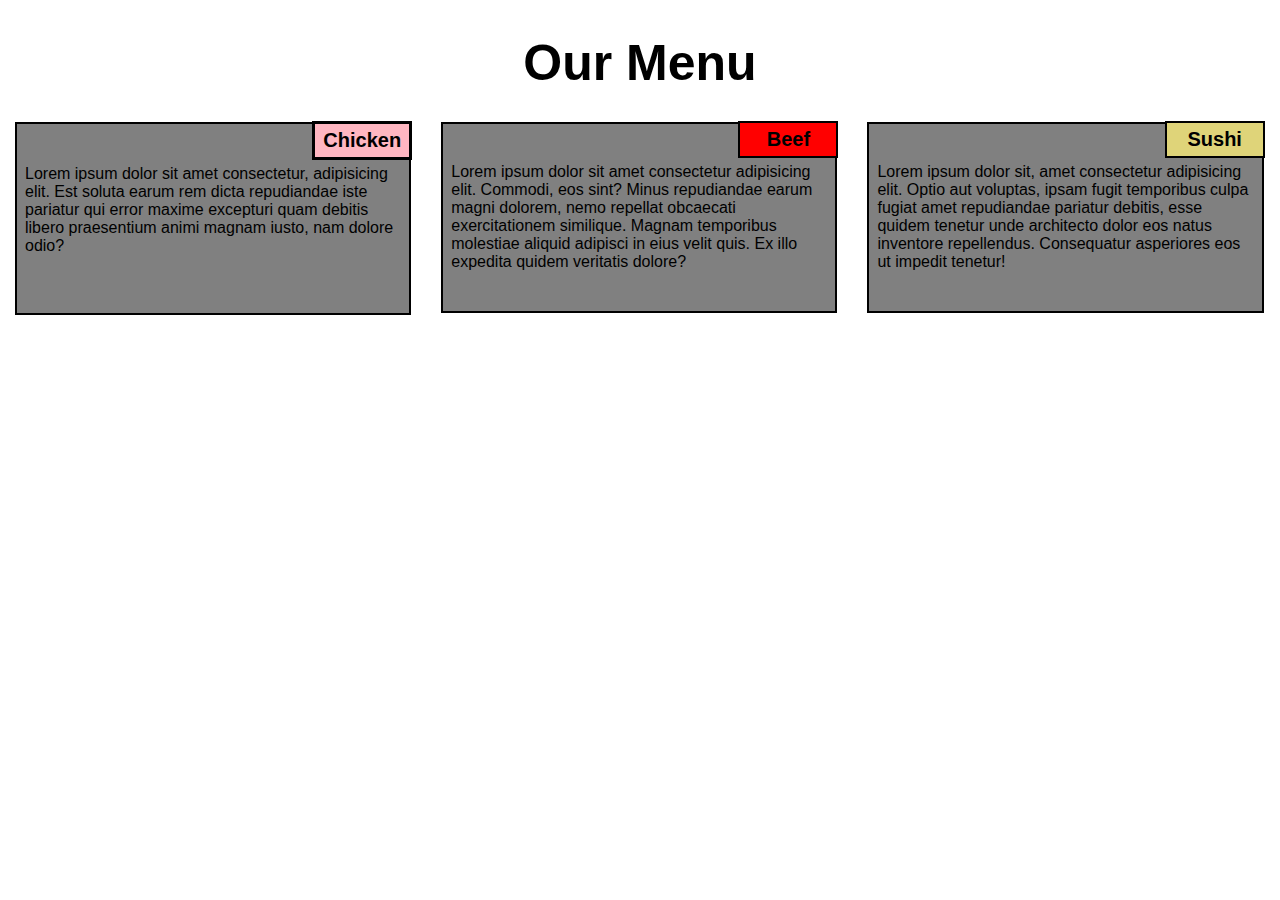
<file: mod2_solution/index.html>
<!DOCTYPE html>
<html lang="en">
<head>
    <meta charset="UTF-8">
    <meta name="viewport" content="width=device-width, initial-scale=1.0">
    <title>module2-solution</title>
    <link rel="stylesheet"  href="css/style.css">
</head>
<body>
    <h1>Our Menu</h1>
    <section class="column-lg-4 colmn-md-6 colmn-sm-12">
    <div>
        <p class="item1">Chicken</p>
        <p class="content">Lorem ipsum dolor sit amet consectetur, adipisicing elit. Est soluta earum rem dicta repudiandae iste pariatur qui error maxime excepturi quam debitis libero praesentium animi magnam iusto, nam dolore odio?</p>
    </div>
</section>
    <section class="column-lg-4 colmn-md-6 colmn-sm-12">
    <div>
        <p class="item2">Beef</p>
        <p class="content">Lorem ipsum dolor sit amet consectetur adipisicing elit. Commodi, eos sint? Minus repudiandae earum magni dolorem, nemo repellat obcaecati exercitationem similique. Magnam temporibus molestiae aliquid adipisci in eius velit quis.
        Ex illo expedita quidem veritatis dolore? </p>
    </div></section>
    <section class="column-lg-4 colmn-md-12 colmn-sm-12">
<div>
    <p class="item3">Sushi</p>
    <p class="content">Lorem ipsum dolor sit, amet consectetur adipisicing elit. Optio aut voluptas, ipsam fugit temporibus culpa fugiat amet repudiandae pariatur debitis, esse quidem tenetur unde architecto dolor eos natus inventore repellendus. Consequatur asperiores  eos ut impedit tenetur!</p>
</div>
</body>
</html>
</file>
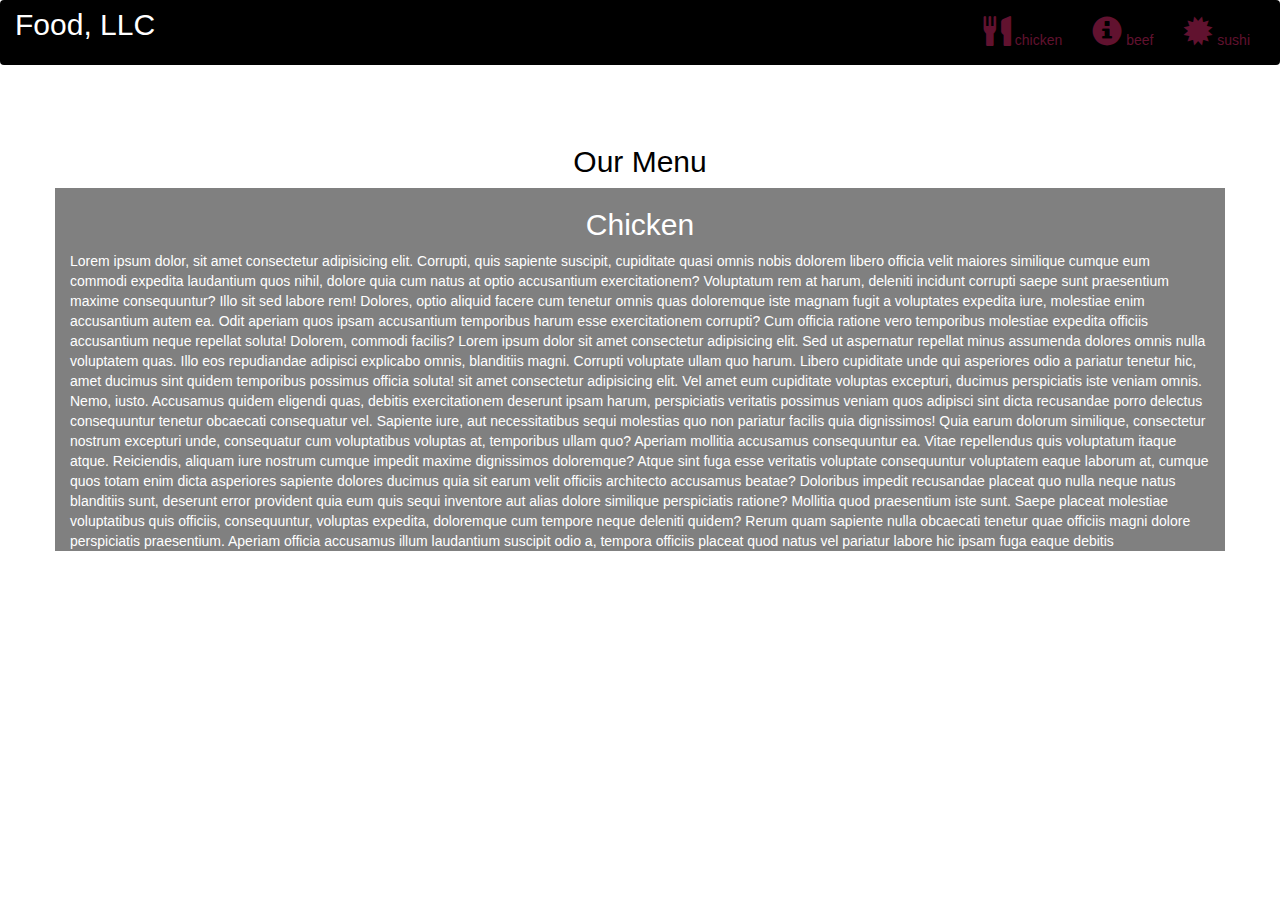
<file: mod3_solution/index.html>
<!DOCTYPE html>
<html lang="en">
<head>
  <title>Bootstrap Example</title>
  <meta charset="utf-8">
  <meta name="viewport" content="width=device-width, initial-scale=1">
  <link rel="stylesheet" href="https://maxcdn.bootstrapcdn.com/bootstrap/3.4.1/css/bootstrap.min.css">
  <link rel="stylesheet" type="text/css" href="style.css">
  <script src="https://ajax.googleapis.com/ajax/libs/jquery/3.5.1/jquery.min.js"></script>
  <script src="https://maxcdn.bootstrapcdn.com/bootstrap/3.4.1/js/bootstrap.min.js"></script>
</head>
<body>

<nav class="navbar navbar-inverse">
  <div class="container-fluid">
    <div class="navbar-header">
      <button type="button" class="navbar-toggle" data-toggle="collapse" data-target="#myNavbar">
        <span class="icon-bar"></span>
        <span class="icon-bar"></span>
        <span class="icon-bar"></span>                        
      </button>
      <a class="navbar-brand" href="#" >Food, LLC</a>
    </div>
    <div class="collapse navbar-collapse" id="Nbar">
    
      <ul class="nav navbar-nav navbar-right" >
        <li style>
        <a href="#" > 
        <span class="glyphicon glyphicon-cutlery"></span> chicken</a>
        </li>
        <li>
        <a href="#" >
        <span class="glyphicon glyphicon-info-sign"></span> beef</a>
        </li>
        <li>
        <a href="#">
        <span class="glyphicon glyphicon-certificate"></span> sushi</a>
        </li>
      </ul>
    </div>
  </div>
</nav>
<br>
<br>  
<h1>
    <p class="text-center">Our Menu</p></h1>


<div id="main-content" class="container">
  <div id="home-tiles" class="row">
      <div class="col-md-12 col-sm-12 col-xs-12">
            
            <p id="chicken">
          <h2>Chicken</h2>
          Lorem ipsum dolor, sit amet consectetur adipisicing elit. Corrupti, quis sapiente suscipit, cupiditate quasi omnis nobis dolorem libero officia velit maiores similique cumque eum commodi expedita laudantium quos nihil, dolore quia cum natus at optio accusantium exercitationem? Voluptatum rem at harum, deleniti incidunt corrupti saepe sunt praesentium maxime consequuntur? Illo sit sed labore rem! Dolores, optio aliquid facere cum tenetur omnis quas doloremque iste magnam fugit a voluptates expedita iure, molestiae enim accusantium autem ea. Odit aperiam quos ipsam accusantium temporibus harum esse exercitationem corrupti? Cum officia ratione vero temporibus molestiae expedita officiis accusantium neque repellat soluta! Dolorem, commodi facilis? Lorem ipsum dolor sit amet consectetur adipisicing elit. Sed ut aspernatur repellat minus assumenda dolores omnis nulla voluptatem quas. Illo eos repudiandae adipisci explicabo omnis, blanditiis magni. Corrupti voluptate ullam quo harum. Libero cupiditate unde qui asperiores odio a pariatur tenetur hic, amet ducimus sint quidem temporibus possimus officia soluta! sit amet consectetur adipisicing elit. Vel amet eum cupiditate voluptas excepturi, ducimus perspiciatis iste veniam omnis. Nemo, iusto. Accusamus quidem eligendi quas, debitis exercitationem deserunt ipsam harum, perspiciatis veritatis possimus veniam quos adipisci sint dicta recusandae porro delectus consequuntur tenetur obcaecati consequatur vel. Sapiente iure, aut necessitatibus sequi molestias quo non pariatur facilis quia dignissimos! Quia earum dolorum similique, consectetur nostrum excepturi unde, consequatur cum voluptatibus voluptas at, temporibus ullam quo? Aperiam mollitia accusamus consequuntur ea. Vitae repellendus quis voluptatum itaque atque. Reiciendis, aliquam iure nostrum cumque impedit maxime dignissimos doloremque? Atque sint fuga esse veritatis voluptate consequuntur voluptatem eaque laborum at, cumque quos totam enim dicta asperiores sapiente dolores ducimus quia sit earum velit officiis architecto accusamus beatae? Doloribus impedit recusandae placeat quo nulla neque natus blanditiis sunt, deserunt error provident quia eum quis sequi inventore aut alias dolore similique perspiciatis ratione? Mollitia quod praesentium iste sunt. Saepe placeat molestiae voluptatibus quis officiis, consequuntur, voluptas expedita, doloremque cum tempore neque deleniti quidem? Rerum quam sapiente nulla obcaecati tenetur quae officiis magni dolore perspiciatis praesentium. Aperiam officia accusamus illum laudantium suscipit odio a, tempora officiis placeat quod natus vel pariatur labore hic ipsam fuga eaque debitis 
      </div>
    </div>
</div>

</body>
</html>
</file>
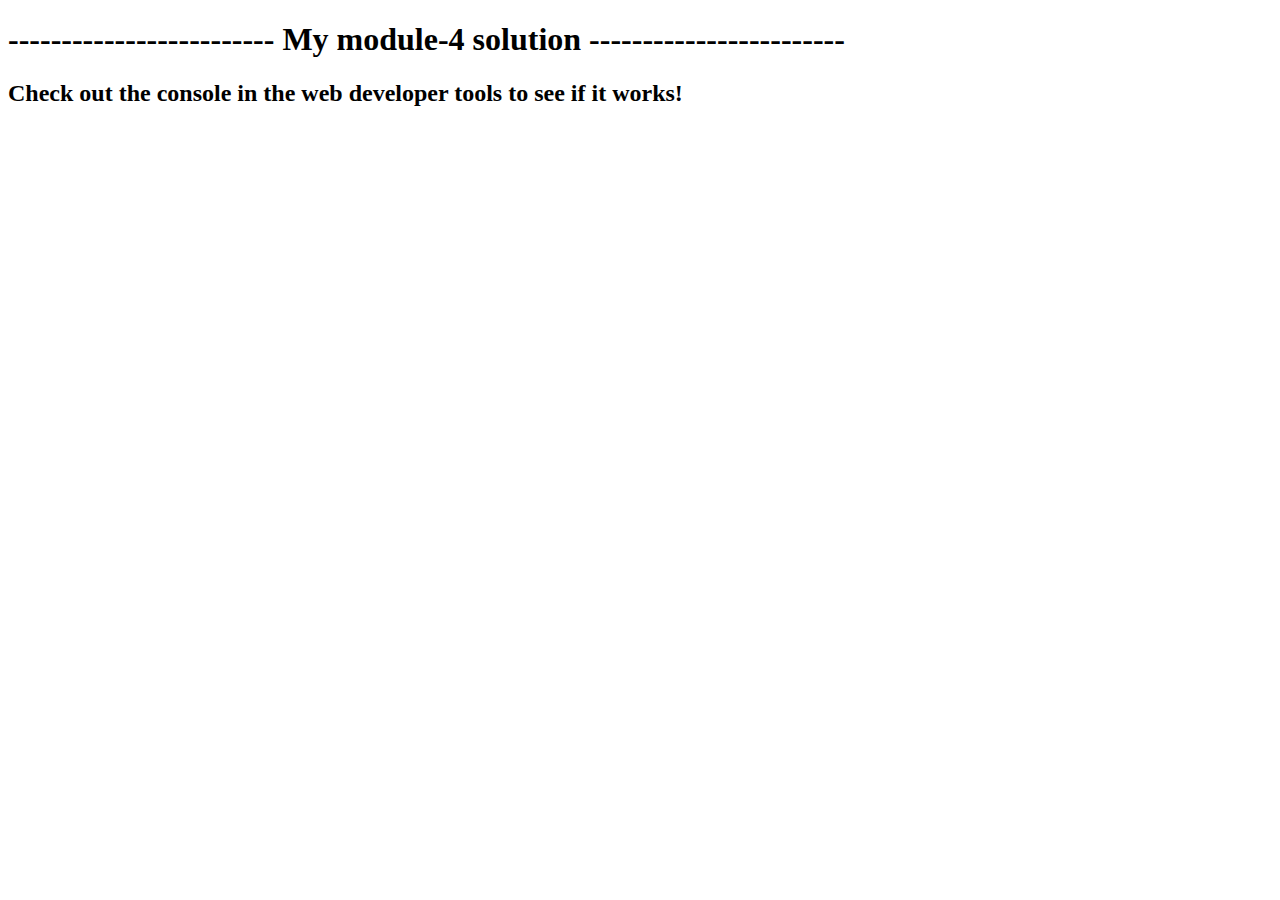
<file: mod4_solution/index.html>
<!DOCTYPE html>
<html lang="en">
<head>
    <meta charset="UTF-8">
    <meta name="viewport" content="width=device-width, initial-scale=1.0">
    <title></title>

</head>
<body>
	<h1>------------------------- My module-4 solution ------------------------</h1>
  <h2>Check out the console in the web developer tools to see if it works!</h2>
	<script src="script.js"></script>

</body>
</html>
</file>
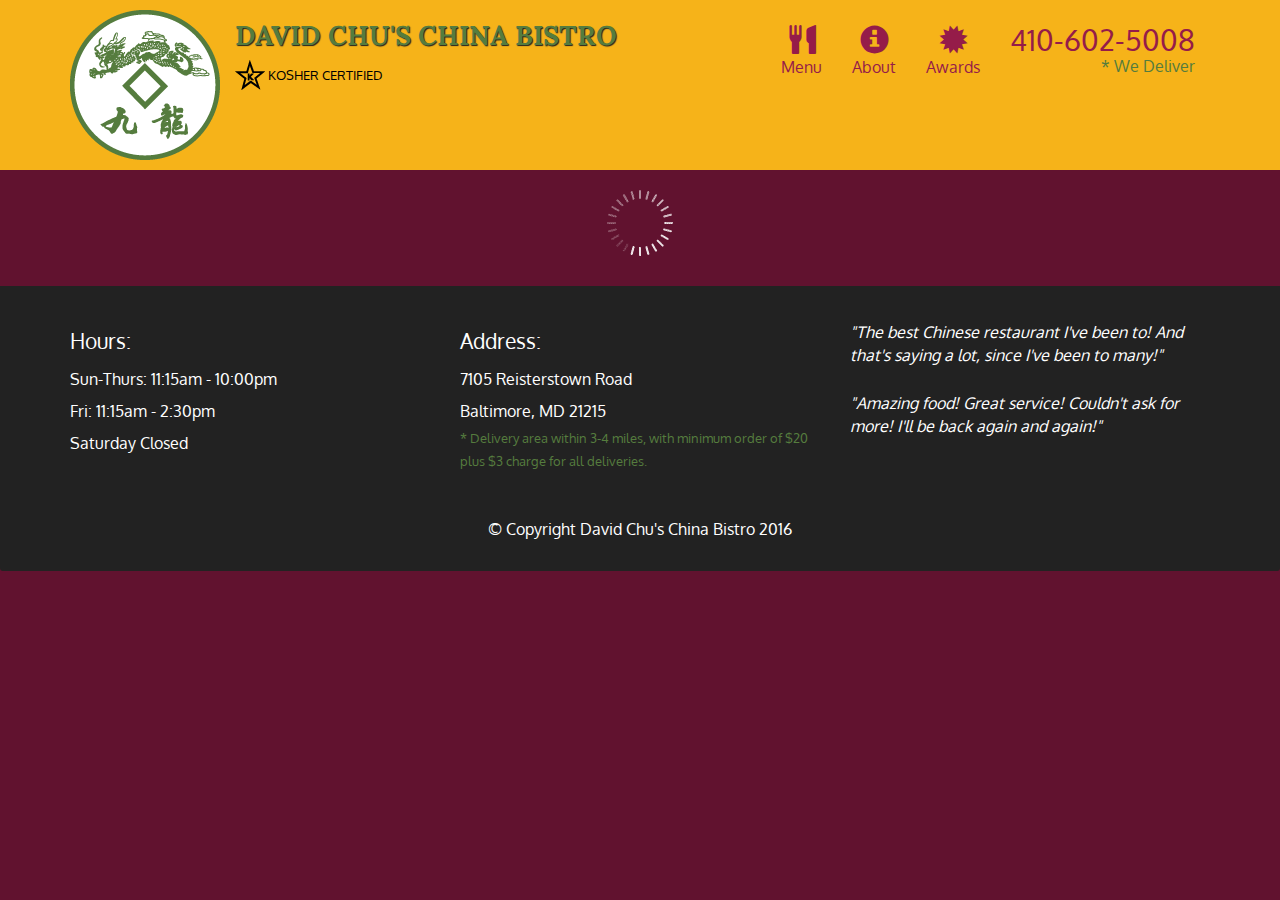
<file: module5_solution/index.html>
<!doctype html>
<html lang="en">
  <head>
    <meta charset="utf-8">
    <meta http-equiv="X-UA-Compatible" content="IE=edge">
    <meta name="viewport" content="width=device-width, initial-scale=1">
    <title>David Chu's China Bistro</title>
    <link rel="stylesheet" href="css/bootstrap.min.css">
    <link rel="stylesheet" href="css/styles.css">
    <link href='https://fonts.googleapis.com/css?family=Oxygen:400,300,700' rel='stylesheet' type='text/css'>
    <link href='https://fonts.googleapis.com/css?family=Lora' rel='stylesheet' type='text/css'>
  </head>
<body>
  <header>
    <nav id="header-nav" class="navbar navbar-default">
      <div class="container">
        <div class="navbar-header">
          <a href="index.html" class="pull-left visible-md visible-lg">
            <div id="logo-img" alt="Logo image"></div>
          </a>

          <div class="navbar-brand">
            <a href="index.html"><h1>David Chu's China Bistro</h1></a>
            <p>
              <img src="images/star-k-logo.png" alt="Kosher certification">
              <span>Kosher Certified</span>
            </p>
          </div>

          <button id="navbarToggle" type="button" class="navbar-toggle collapsed" data-toggle="collapse" data-target="#collapsable-nav" aria-expanded="false">
            <span class="sr-only">Toggle navigation</span>
            <span class="icon-bar"></span>
            <span class="icon-bar"></span>
            <span class="icon-bar"></span>
          </button>
        </div>
        
        <div id="collapsable-nav" class="collapse navbar-collapse">
           <ul id="nav-list" class="nav navbar-nav navbar-right">
            <li id="navHomeButton" class="visible-xs active">
              <a href="index.html">
                <span class="glyphicon glyphicon-home"></span> Home</a>
            </li>
            <li id="navMenuButton">
              <a href="#" onclick="$dc.loadMenuCategories();">
                <span class="glyphicon glyphicon-cutlery"></span><br class="hidden-xs"> Menu</a>
            </li>
            <li>
              <a href="#">
                <span class="glyphicon glyphicon-info-sign"></span><br class="hidden-xs"> About</a>
            </li>
            <li>
              <a href="#">
                <span class="glyphicon glyphicon-certificate"></span><br class="hidden-xs"> Awards</a>
            </li>
            <li id="phone" class="hidden-xs">
              <a href="tel:410-602-5008">
                <span>410-602-5008</span></a><div>* We Deliver</div>
            </li>
          </ul><!-- #nav-list -->
        </div><!-- .collapse .navbar-collapse -->
      </div><!-- .container -->
    </nav><!-- #header-nav -->
  </header>

  <div id="call-btn" class="visible-xs">
    <a class="btn" href="tel:410-602-5008">
    <span class="glyphicon glyphicon-earphone"></span>
    410-602-5008
    </a>
  </div>
  <div id="xs-deliver" class="text-center visible-xs">* We Deliver</div>

  <div id="main-content" class="container"></div>

  <footer class="panel-footer">
    <div class="container">
      <div class="row">
        <section id="hours" class="col-sm-4">
          <span>Hours:</span><br>
          Sun-Thurs: 11:15am - 10:00pm<br>
          Fri: 11:15am - 2:30pm<br>
          Saturday Closed
          <hr class="visible-xs">
        </section>
        <section id="address" class="col-sm-4">
          <span>Address:</span><br>
          7105 Reisterstown Road<br>
          Baltimore, MD 21215
          <p>* Delivery area within 3-4 miles, with minimum order of $20 plus $3 charge for all deliveries.</p>
          <hr class="visible-xs">
        </section>
        <section id="testimonials" class="col-sm-4">
          <p>"The best Chinese restaurant I've been to! And that's saying a lot, since I've been to many!"</p>
          <p>"Amazing food! Great service! Couldn't ask for more! I'll be back again and again!"</p>
        </section>
      </div>
      <div class="text-center">&copy; Copyright David Chu's China Bistro 2016</div>
    </div>
  </footer>

  <!-- jQuery (Bootstrap JS plugins depend on it) -->
  <script src="js/jquery-2.1.4.min.js"></script>
  <script src="js/bootstrap.min.js"></script>
  <script src="js/ajax-utils.js"></script>
  <script src="js/script.js"></script>
</body>
</html>
</file>
<file: mod2_solution/css/style.css>
*{
    box-sizing: border-box;
}
body{
	margin: 0;
	padding: 0;
  font-family: "Comic Sans MS", cursive, sans-serif;
}
h1{
text-align: center;
font-size: 50px;
margin-bottom: 15px;
}
section {
    position: relative;
    padding: 15px;
    width: 90%;
}

p {
    position: relative;
    clear: right;
}

div {
    position: relative;
    background-color: gray;
    border: 2px solid black;
    width: 100%;
    height:100%;
    margin-left: auto;
    margin-right: auto;
    margin-bottom: auto;
}
.content{
    padding:5px;
    background-color: grey;
    height:150px;
margin:3px;
overflow: hidden;
}
.item1 {
    float: right;
    width: 100px;
    padding: 5px;
    margin: -3px -3px 0px;
    border: 3.5px solid black;
    text-align: center;
    font-size: 125%;
    font-weight: bold;
    background-color: #FFB6C1;

}
.item2 {
    float: right;
    width: 100px;
    padding: 5px;
    margin: -3px -3px 0px;
    border: 2px solid black;
    text-align: center;
    font-size: 125%;
    font-weight: bold;
    background-color: #ff0000;}
    .item3 {
        float: right;
        width: 100px;
        padding: 5px;
        margin: -3px -3px 0px;
        border: 2px solid black;
        text-align: center;
        font-size: 125%;
        font-weight: bold;
        background-color:rgb(223, 212, 121);;
    
    }
    /*desktop version*/
    @media (min-width: 992px) {
        .column-lg-4 {
            float: left;
            width: 33.3%;
        }
    }

    /*tablet version*/
    @media (min-width: 768px) and (max-width: 991px) {
        .colmn-md-6 {
            float: left;
            width: 50%;
            margin-left: auto;
            margin-right: auto;
        }

        .colmn-md-12 {
            float: left;
            width: 100%;
            margin-left: auto;
            margin-right: auto;
        }
    }

    /*mobile version*/
    @media (max-width: 767px) {
        .colmn-sm-12 {
            float: left;
            width: 100%;
        }
    }
</file>
<file: mod3_solution/style.css>
*{
	margin: 0;
	padding: 0;
	
}
.navbar{

border: none;
background-color:black;
color:#61122F;

}
body{
	background-color: white;
	color: white;
}
.glyphicon{
	font-size: 30px;
	color:#61122F; 
}

.center{
	width: 90%;
	background-color: grey;

}
.container
{
	background-color: grey;
}
.text-center{
	font-size: 30px;
    color:black;
    font-family: "Comic Sans MS", cursive, sans-serif;
}

h2{
	text-align: center;
}
#Nbar ul li a {
	color: #61122F;
}
.navbar-brand{
font-size: 30px;	
}
</file>
<file: module5_solution/css/styles.css>
body {
  font-size: 16px;
  color: #fff;
  background-color: #61122f;
  font-family: 'Oxygen', sans-serif;
}

/** HEADER **/
#header-nav {
  background-color: #f6b319;
  border-radius: 0;
  border: 0;
}

#logo-img {
  background: url('../images/restaurant-logo_large.png') no-repeat;
  width: 150px;
  height: 150px;
  margin: 10px 15px 10px 0;
}

.navbar-brand {
  padding-top: 25px;
}
.navbar-brand h1 { /* Restaurant name */
  font-family: 'Lora', serif;
  color: #557c3e;
  font-size: 1.5em;
  text-transform: uppercase;
  font-weight: bold;
  text-shadow: 1px 1px 1px #222;
  margin-top: 0;
  margin-bottom: 0;
  line-height: .75;
}
.navbar-brand a:hover, .navbar-brand a:focus {
  text-decoration: none;
}
.navbar-brand p { /* Kosher cert */
  color: #000;
  text-transform: uppercase;
  font-size: .7em;
  margin-top: 15px;
}
.navbar-brand p span { /* Star-K */
  vertical-align: middle;
}

#nav-list {
  margin-top: 10px;
}
#nav-list a {
  color: #951C49;
  text-align: center;
}
#nav-list a:hover {
  background: #E7E7E7;
}
#nav-list a span {
  font-size: 1.8em;
}

#phone {
  margin-top: 5px;
}
#phone a { /* Phone number */
  text-align: right;
  padding-bottom: 0;
}
#phone div { /* We Deliver */
  color: #557c3e;
  text-align: right;
  padding-right: 15px;
}

.navbar-header button.navbar-toggle, .navbar-header .icon-bar {
  border: 1px solid #61122f;
}
.navbar-header button.navbar-toggle {
  clear: both;
  margin-top: -30px;
}
/* END HEADER */

/* FOOTER */
.panel-footer {
  margin-top: 30px;
  padding-top: 35px;
  padding-bottom: 30px;
  background-color: #222;
  border-top: 0;
}
.panel-footer div.row {
  margin-bottom: 35px;
}
#hours, #address {
  line-height: 2;
}
#hours > span, #address > span {
  font-size: 1.3em;
}
#address p {
  color: #557c3e;
  font-size: .8em;
  line-height: 1.8;
}
#testimonials {
  font-style: italic;
}
#testimonials p:nth-child(2) {
  margin-top: 25px;
}
/* END FOOTER */



/* HOME PAGE */
.container .jumbotron {
  box-shadow: 0 0 50px #3F0C1F;
  border: 2px solid #3F0C1F;
}

#menu-tile, #specials-tile, #map-tile {
  height: 250px;
  width: 100%;
  margin-bottom: 15px;
  position: relative;
  border: 2px solid #3F0C1F;
  overflow: hidden;
}
#menu-tile:hover, #specials-tile:hover, #map-tile:hover {
  box-shadow: 0 1px 5px 1px #cccccc;
}
#menu-tile {
  background: url('../images/menu-tile.jpg') no-repeat;
  background-position: center;
}
#specials-tile {
  background: url('../images/specials-tile.jpg') no-repeat;
  background-position: center;
}
#menu-tile span, #specials-tile span, #map-tile span {
  position: absolute;
  bottom: 0;
  right: 0;
  width: 100%;
  text-align: center;
  font-size: 1.6em;
  text-transform: uppercase;
  background-color: #000;
  color: #fff;
  opacity: .8;
}
/* END HOME PAGE */

/* MENU CATEGORIES PAGE */
.category-tile { 
  position: relative;
  border: 2px solid #3F0C1F;
  overflow: hidden;
  width: 200px;
  height: 200px;
  margin: 0 auto 15px;
}
.category-tile span {
  position: absolute;
  bottom: 0;
  right: 0;
  width: 100%;
  text-align: center;
  font-size: 1.2em;
  text-transform: uppercase;
  background-color: #000;
  color: #fff;
  opacity: .8;
}
.category-tile:hover {
  box-shadow: 0 1px 5px 1px #cccccc;
}

#menu-categories-title + div {
  margin-bottom: 50px;
}
/* END MENU CATEGORIES PAGE */

/* SINGLE CATEGORY PAGE */
.menu-item-tile {
  margin-bottom: 25px;
}
.menu-item-tile hr {
  width: 80%;
}
.menu-item-tile .menu-item-price {
  font-size: 1.1em;
  text-align: right;
  margin-top: -15px;
  margin-right: -15px;
}
.menu-item-tile .menu-item-price span {
  font-size: .6em;
}
.menu-item-photo {
  position: relative;
  border: 2px solid #3F0C1F; 
  overflow: hidden;
  padding: 0;
  margin-right: -15px;
  margin-left: auto;
  margin-bottom: 20px;
  max-width: 250px;
}
.menu-item-photo div {
  position: absolute;
  bottom: 0;
  right: 0;
  width: 80px;
  background-color: #557c3e;
  text-align: center;
}
.menu-item-description {
  padding-right: 30px;
}
h3.menu-item-title {
  margin: 0 0 10px;
}
.menu-item-details {
  font-size: .9em;
  font-style: italic;
}
/* END SINGLE CATEGORY PAGE */


/********** Large devices only **********/
@media (min-width: 1200px) {
  .container .jumbotron {
    background: url('../images/jumbotron_1200.jpg') no-repeat;
    height: 675px;
  }
}

/********** Medium devices only **********/
@media (min-width: 992px) and (max-width: 1199px) {
  /* Header */
  #logo-img {
    background: url('../images/restaurant-logo_medium.png') no-repeat;
    width: 100px;
    height: 100px;
    margin: 5px 5px 5px 0;
  }
  /* End Header */

  /* Home Page */
  .container .jumbotron {
    background: url('../images/jumbotron_992.jpg') no-repeat;
    height: 558px;
  }
  /* End Home Page */
}

/********** Small devices only **********/
@media (min-width: 768px) and (max-width: 991px) {
  /* Home Page */
  .container .jumbotron {
    background: url('../images/jumbotron_768.jpg') no-repeat;
    height: 432px;
  }
  /* End Home Page */
}

/********** Extra small devices only **********/
@media (max-width: 767px) {
  /* Header */
  .navbar-brand {
    padding-top: 10px;
    height: 80px;
  }
  .navbar-brand h1 { /* Restaurant name */
    padding-top: 10px;
    font-size: 5vw; /* 1vw = 1% of viewport width */
  }
  .navbar-brand p { /* Kosher cert */
    font-size: .6em;
    margin-top: 12px;
  }
  .navbar-brand p img { /* Star-K */
    height: 20px;
  }

  #collapsable-nav a { /* Collapsed nav menu text */
    font-size: 1.2em;
  }
  #collapsable-nav a span { /* Collapsed nav menu glyph */
    font-size: 1em;
    margin-right: 5px;
  }

  #call-btn > a {
    font-size: 1.5em;
    display: block;
    margin: 0 20px;
    padding: 10px;
    border: 2px solid #fff;
    background-color: #f6b319;
    color: #951c49;
  }
  #xs-deliver {
    margin-top: 5px;
    font-size: .7em;
    letter-spacing: .1em;
    text-transform: uppercase;
  }
  /* End Header */

  /* Footer */
  .panel-footer section {
    margin-bottom: 30px;
    text-align: center;
  }
  .panel-footer section:nth-child(3) {
    margin-bottom: 0; /* margin already exists on the whole row */
  }
  .panel-footer section hr {
    width: 50%;
  }
  /* End Footer */

  /* Home Page */
  .container .jumbotron {
    margin-top: 30px;
    padding: 0;
  }
  #menu-tile, #specials-tile {
    width: 360px;
    margin: 0 auto 15px;
  }

  .menu-item-photo {
    margin-right: auto;
  }
  .menu-item-tile .menu-item-price {
    text-align: center;
  }
  .menu-item-description {
    text-align: center;;
  }
}


/********** Super extra small devices Only :-) (e.g., iPhone 4) **********/
@media (max-width: 479px) {
  /* Header */
  .navbar-brand h1 { /* Restaurant name */
    padding-top: 5px;
    font-size: 6vw;
  }
  /* End Header */
  
  /* Home page */
  #menu-tile, #specials-tile {
    width: 280px;
    margin: 0 auto 15px;
  }

  .col-xxs-12 {
    position: relative;
    min-height: 1px;
    padding-right: 15px;
    padding-left: 15px;
    float: left;
    width: 100%;
  }
}
</file>
